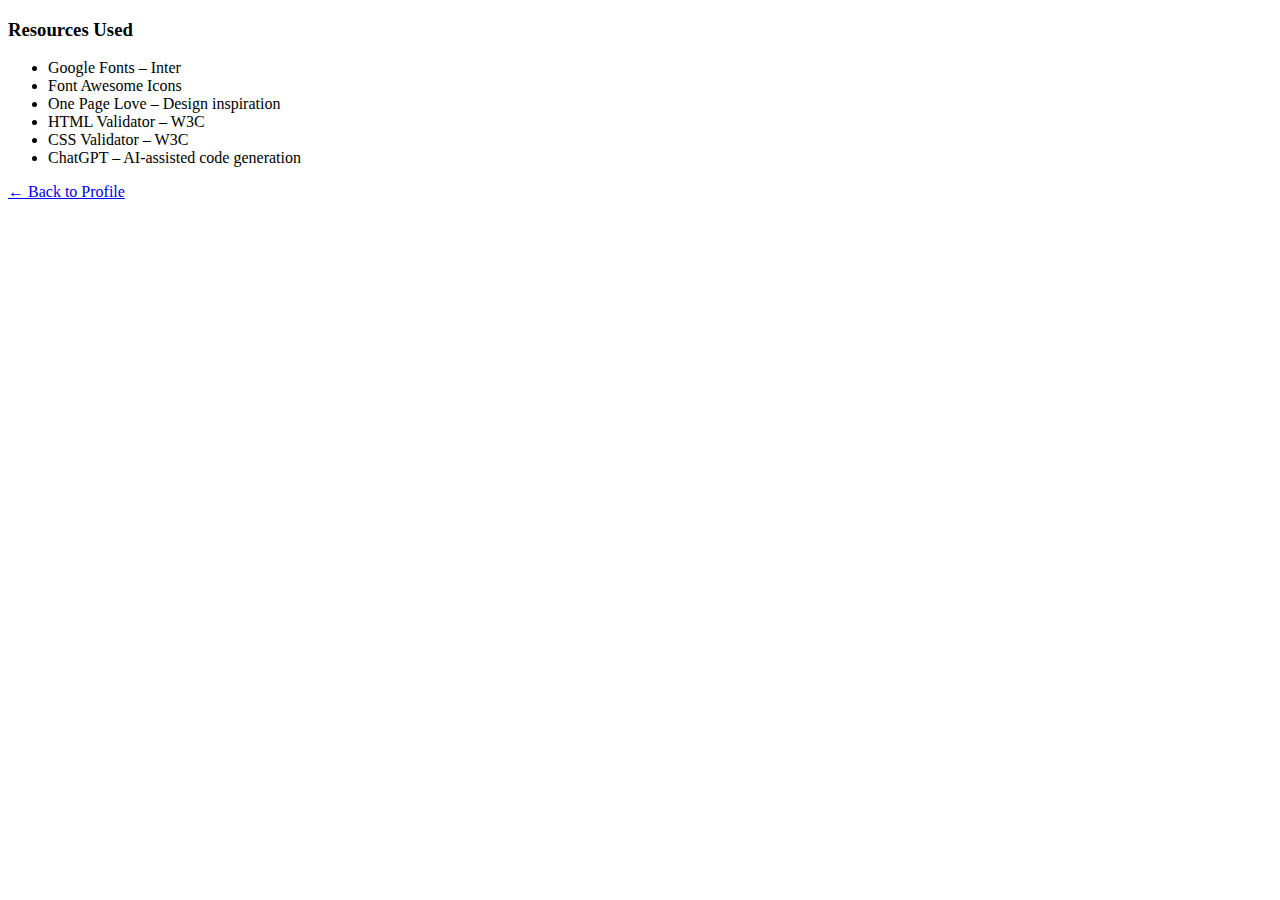
<file: introduction/resources/resources.html>
<!DOCTYPE html>
<html lang="en">
<head>
  <meta charset="UTF-8">
  <meta name="viewport" content="width=device-width, initial-scale=1.0">
  <title>Resources</title>
</head>
<body>

<section class="section">
  <h3>Resources Used</h3>
  <ul>
    <li>Google Fonts – Inter</li>
    <li>Font Awesome Icons</li>
    <li>One Page Love – Design inspiration</li>
    <li>HTML Validator – W3C</li>
    <li>CSS Validator – W3C</li>
    <li>ChatGPT – AI-assisted code generation</li>
  </ul>

  <p><a href="index.html">← Back to Profile</a></p>
</section>

</body>
</html>
</file>
